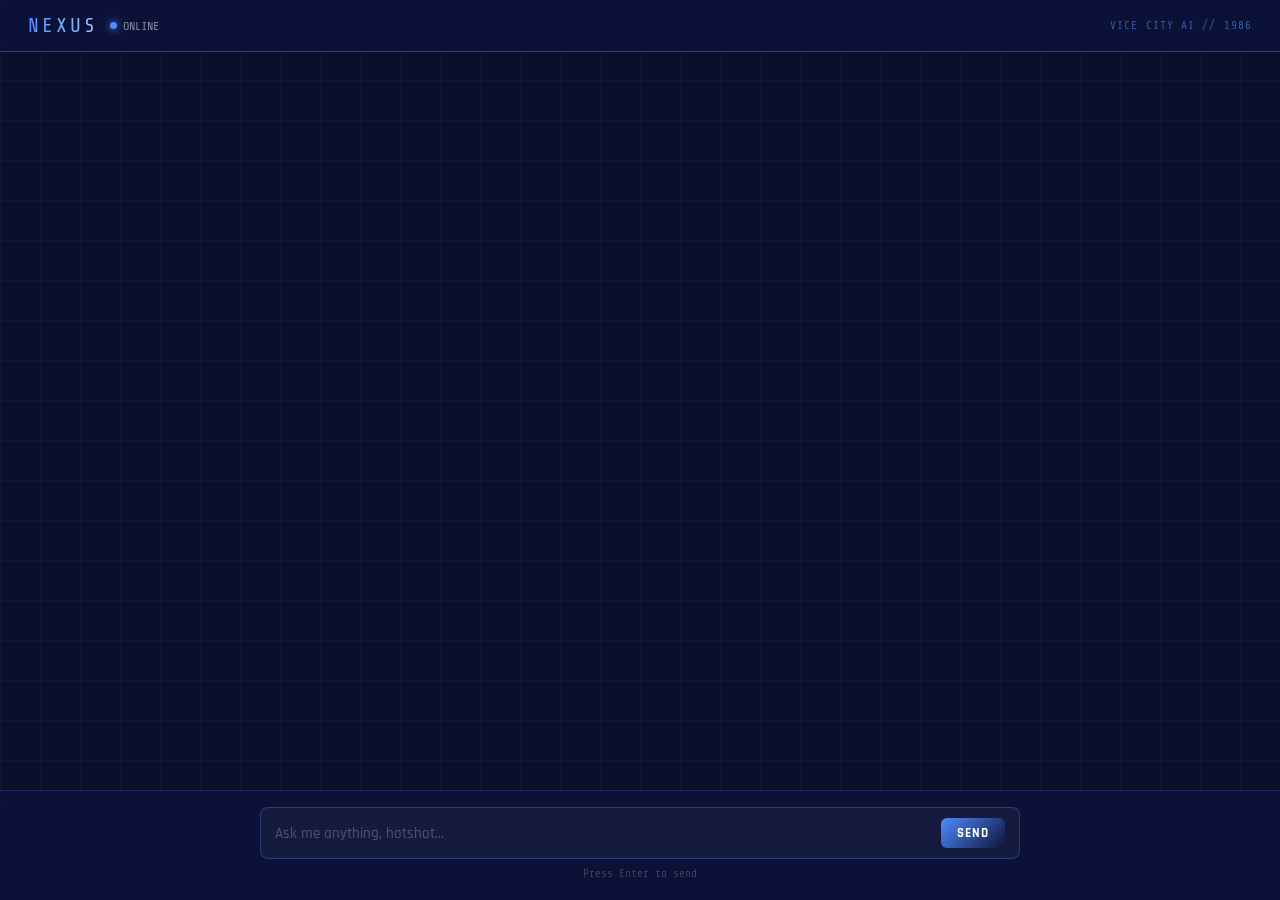
<file: index.html>
<!DOCTYPE html>
<html lang="en">
<head>
  <meta charset="UTF-8" />
  <title>Nexus — Vice City AI</title>
  <style>
    @import url('https://fonts.googleapis.com/css2?family=Share+Tech+Mono&family=Rajdhani:wght@400;600;700&display=swap');

    *, *::before, *::after { box-sizing: border-box; margin: 0; padding: 0; }

    body {
      font-family: 'Rajdhani', sans-serif;
      background: #0a0f2b;
      color: #fdfdfd;
      height: 100vh;
      display: flex;
      flex-direction: column;
      overflow: hidden;
    }

    body::before {
      content: '';
      position: fixed;
      inset: 0;
      background-image:
        linear-gradient(rgba(79,140,255,0.07) 1px, transparent 1px),
        linear-gradient(90deg, rgba(79,140,255,0.07) 1px, transparent 1px);
      background-size: 40px 40px;
      pointer-events: none;
      z-index: 0;
    }

    .header {
      position: relative;
      z-index: 10;
      display: flex;
      align-items: center;
      justify-content: space-between;
      padding: 14px 28px;
      background: rgba(13,20,56,0.95);
      border-bottom: 1px solid rgba(79,140,255,0.4);
      backdrop-filter: blur(10px);
    }

    .header-left {
      display: flex;
      align-items: center;
      gap: 12px;
    }

    .logo {
      font-family: 'Share Tech Mono', monospace;
      font-size: 20px;
      background: linear-gradient(90deg, #4f8cff, #a0c4ff);
      -webkit-background-clip: text;
      background-clip: text;
      -webkit-text-fill-color: transparent;
      letter-spacing: 0.15em;
    }

    .status {
      display: flex;
      align-items: center;
      gap: 6px;
      font-size: 12px;
      color: rgba(255,255,255,0.5);
      font-family: 'Share Tech Mono', monospace;
    }

    .status-dot {
      width: 7px;
      height: 7px;
      border-radius: 50%;
      background: #4f8cff;
      box-shadow: 0 0 8px #4f8cff;
      animation: pulse 2s infinite;
    }

    @keyframes pulse {
      0%, 100% { opacity: 1; }
      50% { opacity: 0.3; }
    }

    .header-right {
      font-family: 'Share Tech Mono', monospace;
      font-size: 11px;
      color: rgba(79,140,255,0.6);
      letter-spacing: 0.1em;
    }

    .chat-area {
      flex: 1;
      position: relative;
      z-index: 1;
      overflow-y: auto;
      padding: 32px 0;
      scroll-behavior: smooth;
    }

    .chat-area::-webkit-scrollbar { width: 4px; }
    .chat-area::-webkit-scrollbar-track { background: transparent; }
    .chat-area::-webkit-scrollbar-thumb { background: rgba(79,140,255,0.3); border-radius: 2px; }

    .messages-wrapper {
      max-width: 760px;
      margin: 0 auto;
      padding: 0 24px;
      display: flex;
      flex-direction: column;
      gap: 24px;
    }

    .message-row {
      display: flex;
      gap: 12px;
      align-items: flex-start;
    }

    .message-row.user {
      flex-direction: row-reverse;
    }

    .avatar {
      width: 34px;
      height: 34px;
      border-radius: 50%;
      flex-shrink: 0;
      display: flex;
      align-items: center;
      justify-content: center;
      font-family: 'Share Tech Mono', monospace;
      font-size: 11px;
      font-weight: bold;
    }

    .avatar.bot {
      background: linear-gradient(135deg, #4f8cff, #0d1438);
      color: #fff;
      box-shadow: 0 0 12px rgba(79,140,255,0.5);
    }

    .avatar.user {
      background: linear-gradient(135deg, #a0c4ff, #4f8cff);
      color: #0a0f2b;
      box-shadow: 0 0 12px rgba(79,140,255,0.4);
    }

    .bubble {
      max-width: 65%;
      padding: 12px 16px;
      border-radius: 4px;
      font-size: 15px;
      line-height: 1.6;
      word-break: break-word;
    }

    .message-row.bot .bubble {
      background: rgba(79,140,255,0.08);
      border: 1px solid rgba(79,140,255,0.25);
      border-top-left-radius: 0;
      color: #c8d8ff;
    }

    .message-row.user .bubble {
      background: rgba(160,196,255,0.1);
      border: 1px solid rgba(160,196,255,0.3);
      border-top-right-radius: 0;
      color: #e8f0ff;
    }

    .typing-row {
      display: none;
      gap: 12px;
      align-items: flex-start;
    }

    .typing-bubble {
      background: rgba(79,140,255,0.08);
      border: 1px solid rgba(79,140,255,0.25);
      border-top-left-radius: 0;
      border-radius: 4px;
      padding: 12px 16px;
      display: flex;
      gap: 5px;
      align-items: center;
    }

    .typing-bubble span {
      width: 7px;
      height: 7px;
      border-radius: 50%;
      background: #4f8cff;
      animation: blink 1.2s infinite;
    }

    .typing-bubble span:nth-child(2) { animation-delay: 0.2s; }
    .typing-bubble span:nth-child(3) { animation-delay: 0.4s; }

    @keyframes blink {
      0%, 100% { opacity: 0.2; transform: scale(0.8); }
      50% { opacity: 1; transform: scale(1); }
    }

    .input-area {
      position: relative;
      z-index: 10;
      padding: 16px 24px 20px;
      background: rgba(13,20,56,0.95);
      border-top: 1px solid rgba(79,140,255,0.2);
      backdrop-filter: blur(10px);
    }

    .input-wrapper {
      max-width: 760px;
      margin: 0 auto;
      display: flex;
      align-items: center;
      gap: 10px;
      background: rgba(255,255,255,0.04);
      border: 1px solid rgba(79,140,255,0.3);
      border-radius: 8px;
      padding: 10px 14px;
      transition: border-color 0.2s;
    }

    .input-wrapper:focus-within {
      border-color: rgba(79,140,255,0.7);
      box-shadow: 0 0 16px rgba(79,140,255,0.15);
    }

    .input-wrapper input {
      flex: 1;
      background: transparent;
      border: none;
      outline: none;
      color: #fdfdfd;
      font-family: 'Rajdhani', sans-serif;
      font-size: 15px;
      font-weight: 500;
    }

    .input-wrapper input::placeholder {
      color: rgba(255,255,255,0.25);
    }

    .input-wrapper button {
      background: linear-gradient(135deg, #4f8cff, #0d1438);
      border: none;
      border-radius: 6px;
      padding: 7px 16px;
      color: #fff;
      font-family: 'Rajdhani', sans-serif;
      font-size: 13px;
      font-weight: 700;
      letter-spacing: 0.08em;
      cursor: pointer;
      transition: opacity 0.2s, transform 0.1s;
      text-transform: uppercase;
    }

    .input-wrapper button:hover { opacity: 0.85; }
    .input-wrapper button:active { transform: scale(0.97); }

    .input-hint {
      max-width: 760px;
      margin: 8px auto 0;
      font-size: 11px;
      color: rgba(255,255,255,0.2);
      font-family: 'Share Tech Mono', monospace;
      text-align: center;
    }
  </style>
</head>

<body>
  <div class="header">
    <div class="header-left">
      <div class="logo">NEXUS</div>
      <div class="status">
        <div class="status-dot"></div>
        ONLINE
      </div>
    </div>
    <div class="header-right">VICE CITY AI // 1986</div>
  </div>

  <div class="chat-area" id="chat-area">
    <div class="messages-wrapper" id="chat-log">
      <div class="typing-row" id="typing-indicator">
        <div class="avatar bot">NX</div>
        <div class="typing-bubble">
          <span></span><span></span><span></span>
        </div>
      </div>
    </div>
  </div>

  <div class="input-area">
    <div class="input-wrapper">
      <input id="user-input" type="text" placeholder="Ask me anything, hotshot..." autocomplete="off" />
      <button id="send-btn">Send</button>
    </div>
    <div class="input-hint">Press Enter to send</div>
  </div>

  <script src="app.js"></script>
</body>
</html>
</file>
